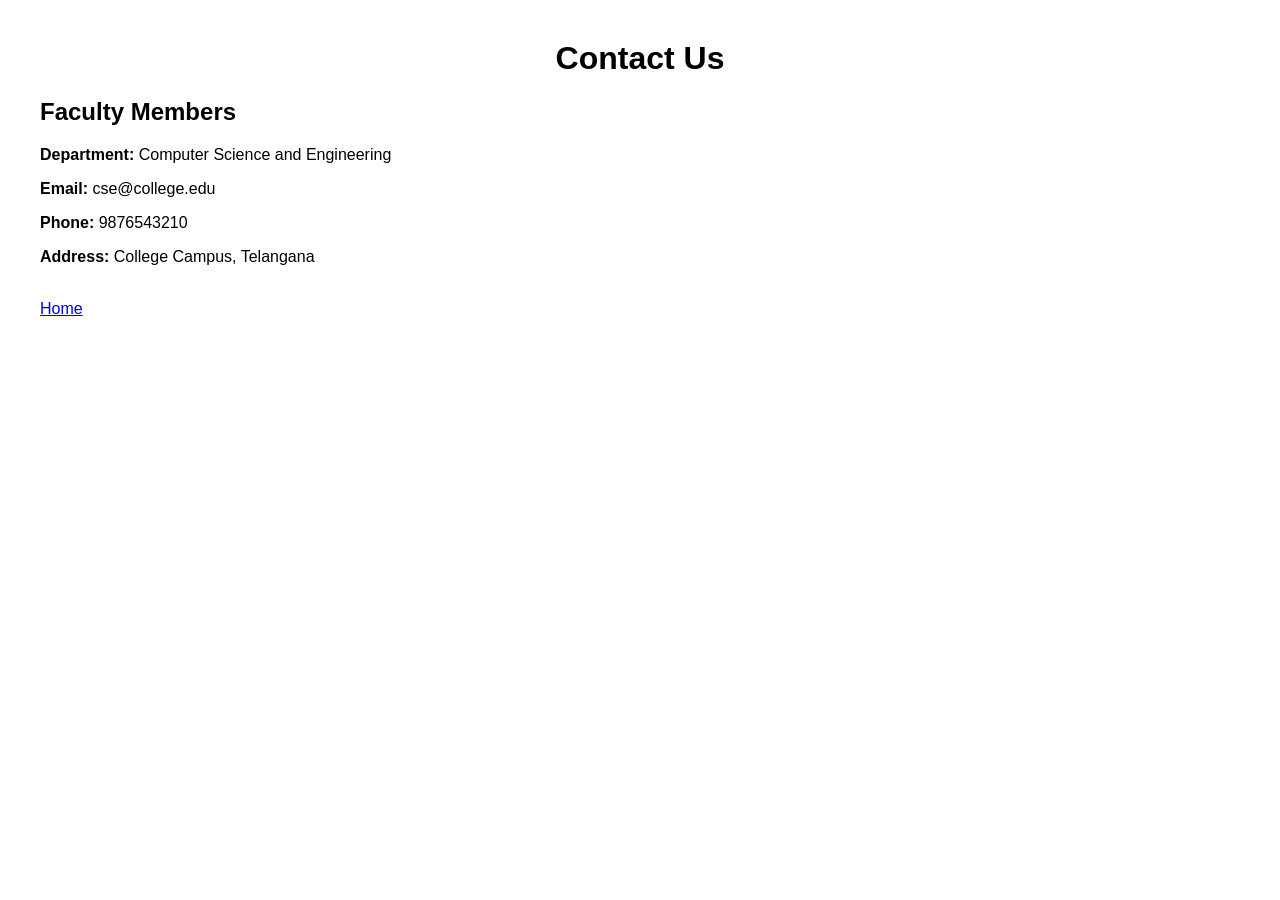
<file: contact.html>
<!DOCTYPE html> 
<html> 
<head> 
    <title>Contact - CSE Department</title> 
    <link rel="stylesheet" href="style.css"> 
</head> 
 
<body> 
 
    <h1>Contact Us</h1>
    <h2>Faculty Members</h2>
 
    <p><strong>Department:</strong> Computer Science and Engineering</p> 
 
    <p><strong>Email:</strong> cse@college.edu</p> 
 
    <p><strong>Phone:</strong> 9876543210</p> 
 
    <p><strong>Address:</strong> College Campus, Telangana</p> 
 
    <br> 
 
    <a href="index.html">Home</a> 
 
</body> 
</html>
</file>
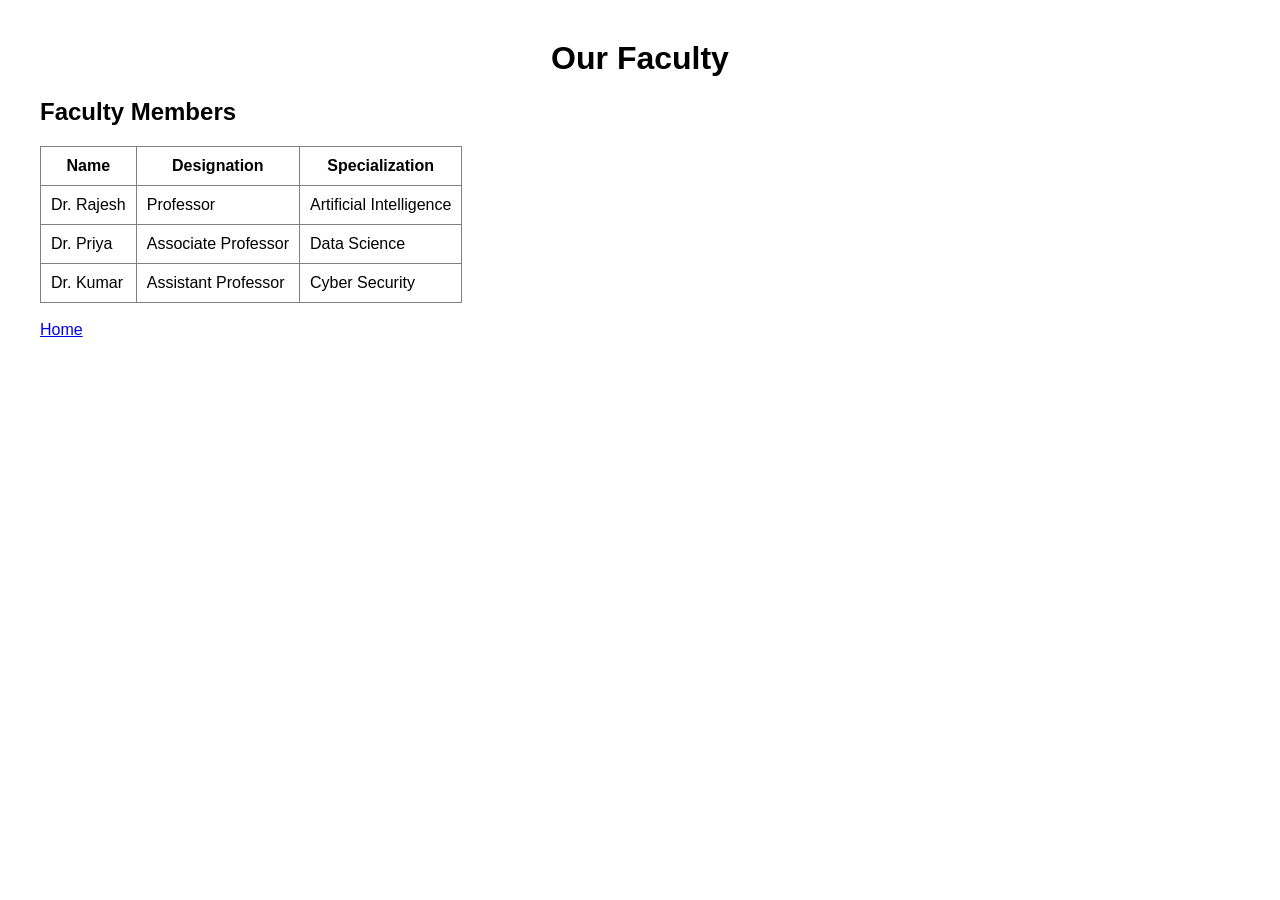
<file: faculty.html>
<!DOCTYPE html> 
<html> 
<head> 
    <title>Faculty - CSE Department</title> 
    <link rel="stylesheet" href="style.css"> 
</head> 
 
<body> 
 
    <h1>Our Faculty</h1> 
    <h2>Faculty Members</h2>
 
    <table border="1"> 
 
        <tr> 
            <th>Name</th> 
            <th>Designation</th> 
            <th>Specialization</th> 
        </tr> 
 
        <tr> 
            <td>Dr. Rajesh</td> 
            <td>Professor</td> 
            <td>Artificial Intelligence</td> 
        </tr> 
 
        <tr> 
            <td>Dr. Priya</td> 
            <td>Associate Professor</td> 
            <td>Data Science</td> 
        </tr> 
 
        <tr> 
            <td>Dr. Kumar</td> 
            <td>Assistant Professor</td> 
            <td>Cyber Security</td> 
        </tr> 
 
    </table> 
 
    <br> 
 
    <a href="index.html">Home</a> 
 
</body> 
</html>
</file>
<file: style.css>
body { 
    font-family: Arial, sans-serif; 
    margin: 40px; 
} 
 
h1 { 
    text-align: center; 
} 
 
nav { 
    margin: 20px 0; 
} 
 
nav a { 
    margin-right: 20px; 
} 
 
table { 
    border-collapse: collapse; 
} 
 
th, td { 
    padding: 10px; 
}
</file>
